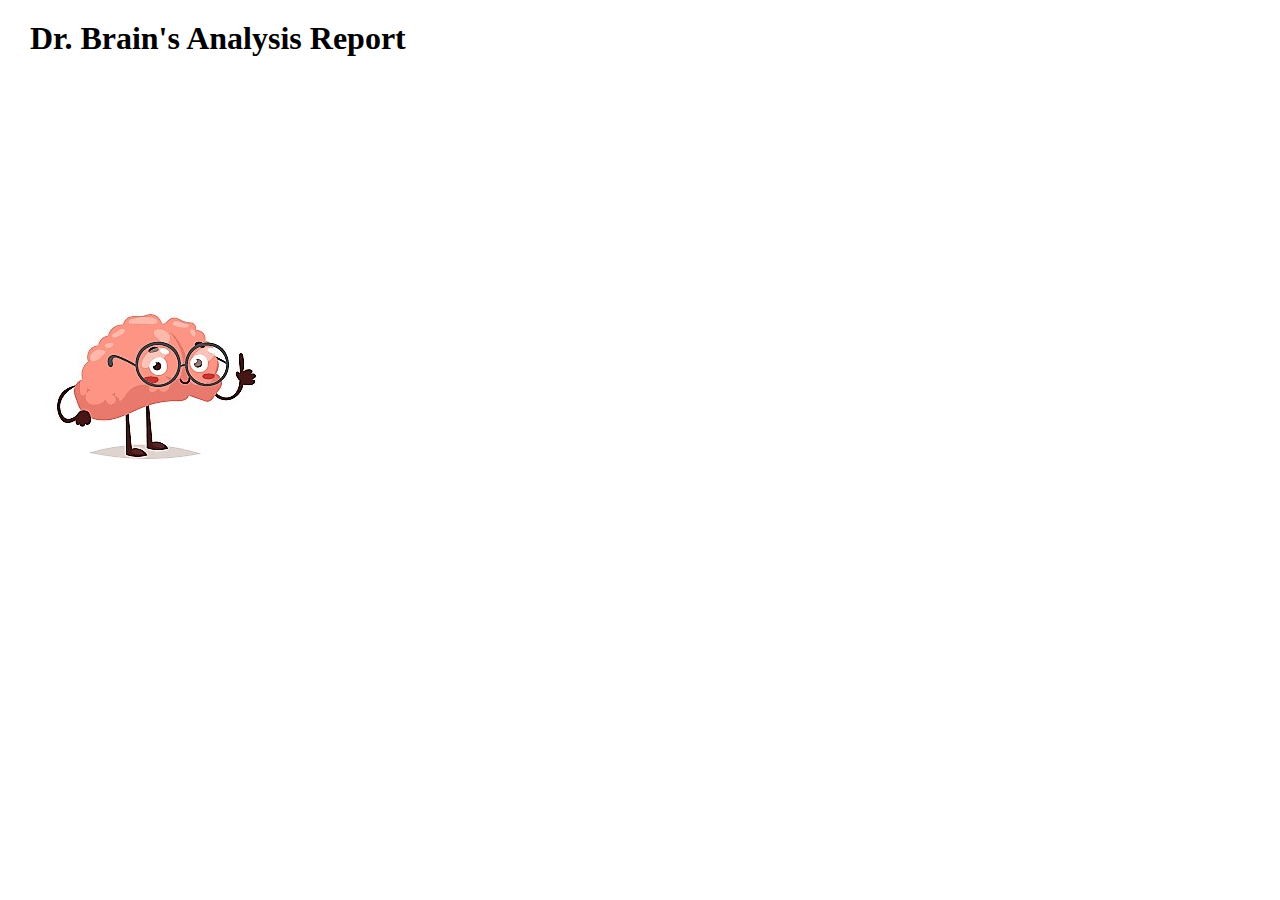
<file: myproject/templates/AnalysisRepoPage.html>
<!DOCTYPE html>
<html>

<style type="text/css">
	*{
	margin: 10px;
	padding: 0;
	font-family: Century Gothic;
	background-color: #fff; 
}
</style>
<body>
	<h1>Dr. Brain's Analysis Report</h1>
    

	<br>
	<br>

	<embed type="text/sentimentanalysis.txt" src="C:\Users\Priti\Desktop\myproject\sentimentanalysis.txt" style="width:100%;">
	<br>
	<img src="website/Report.jpg">
</body>
</html>
</file>
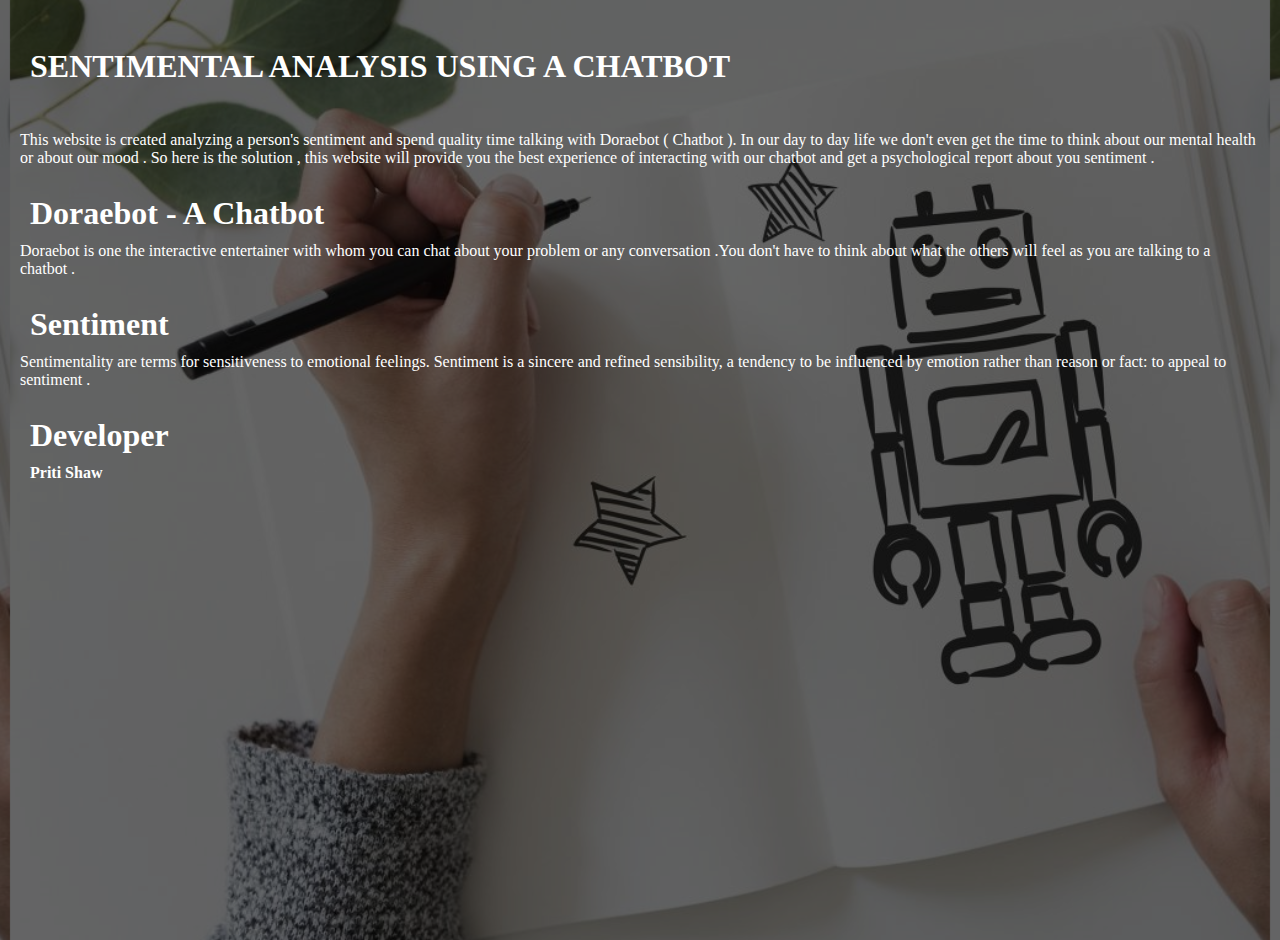
<file: myproject/templates/website/about1.html>
<!DOCTYPE html>
<html>
<head>
	<title>ABOUT</title>
	<link href="style2.css" rel="stylesheet">
</head>
<body>
<br>
<h1>SENTIMENTAL ANALYSIS USING A CHATBOT</h1>
<br>
<br>
    This website is created analyzing a person's sentiment and spend quality time talking with Doraebot ( Chatbot ).
    In our day to day life we don't even get the time to think about our mental health or about our mood .
    So here is  the solution , this website will provide you the best experience of interacting with our chatbot and get a psychological report about you sentiment .
 <br>
 <br>  
    <h1>Doraebot - A Chatbot</h1>
        Doraebot is one the interactive entertainer with whom you can chat about your problem or any conversation .You don't have to think 
        about what the others will feel as you are talking to a chatbot .
    <br>
    <br>
    <h1>Sentiment</h1>
	    Sentimentality are terms for sensitiveness to emotional feelings. Sentiment is a sincere and refined sensibility, a tendency to be 
	    influenced by emotion rather than reason or fact: to appeal to sentiment .
	<br>
	<br>
	<h1>Developer</h1>
	<h4>Priti Shaw </h4>
</body>
</html>
</file>
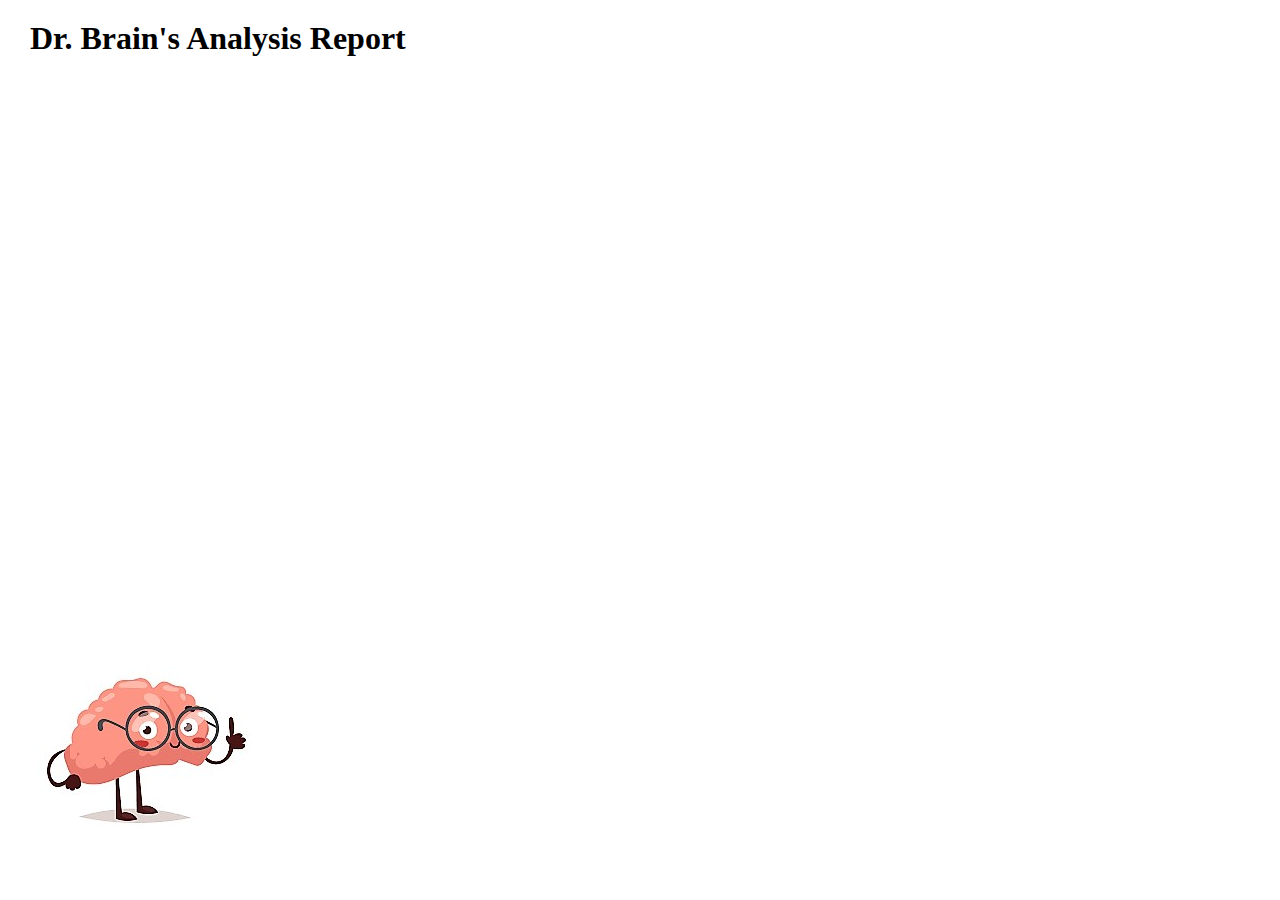
<file: myproject/templates/website/AnalysisRepoPage.html>
<!DOCTYPE html>
<html>

<style type="text/css">
	*{
	margin: 10px;
	padding: 0;
	font-family: Century Gothic;
	background-color: #fff; 
}
.place{
	position: fixed;
	margin: 0px;
	bottom: 50px;
	
}
</style>
<body>
	<h1>Dr. Brain's Analysis Report</h1>
    

	<br>
	<br>

	<embed type="text/sentimentanalysis.txt" src="C:\Users\Priti\Desktop\myproject\sentimentanalysis.txt" style="width:100%;">
	<br>
	<img class="place" src="Report.jpg">
</body>
</html>
</file>
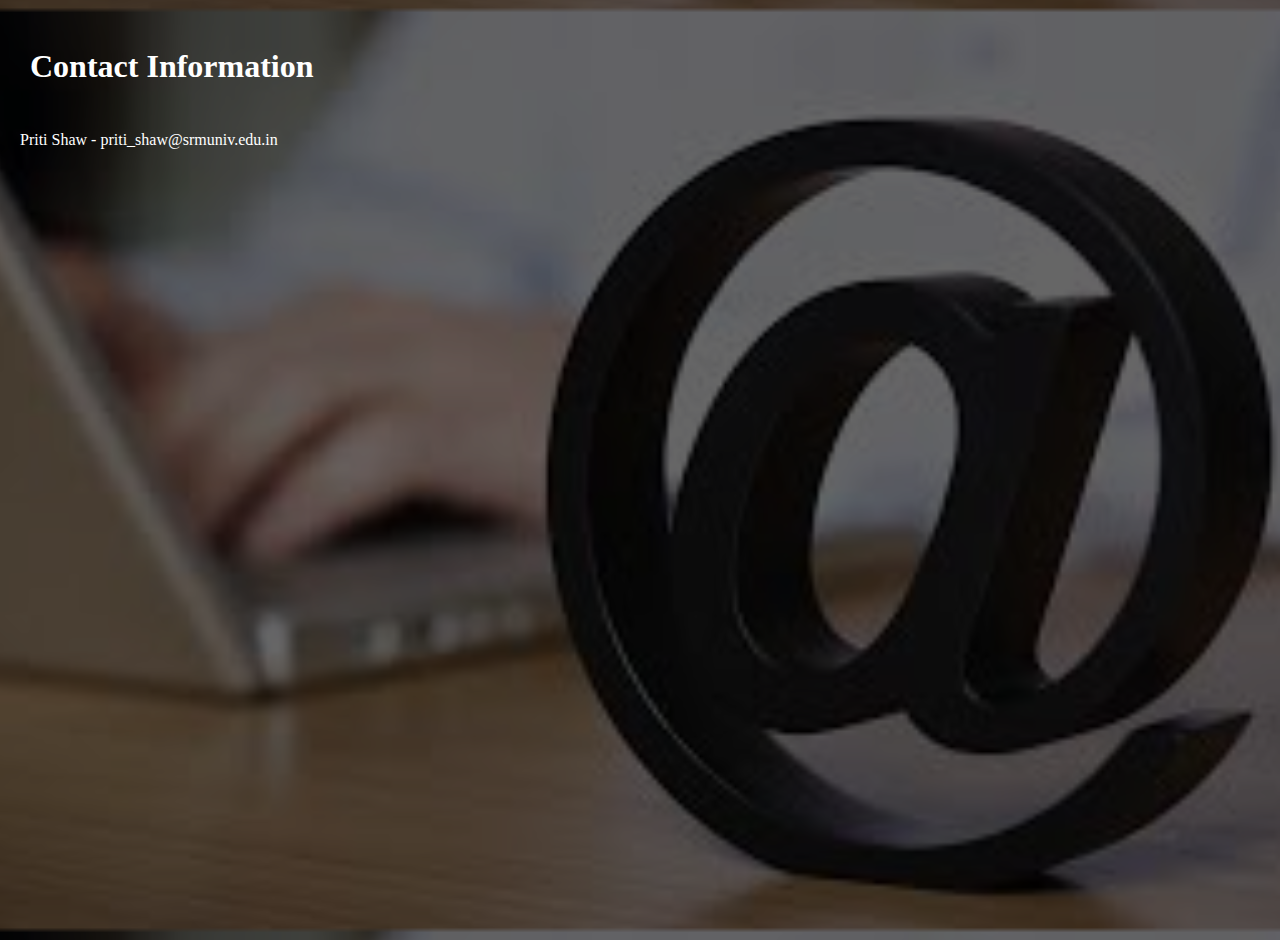
<file: myproject/templates/website/contact.html>
<!DOCTYPE html>
<html>
<head>
	<title>CONTACT</title>
	<link href="style3.css" rel="stylesheet">
</head>
<body>
<br>
<h1>Contact Information</h1>
<br>
<br>
Priti Shaw - priti_shaw@srmuniv.edu.in
<br>
</file>
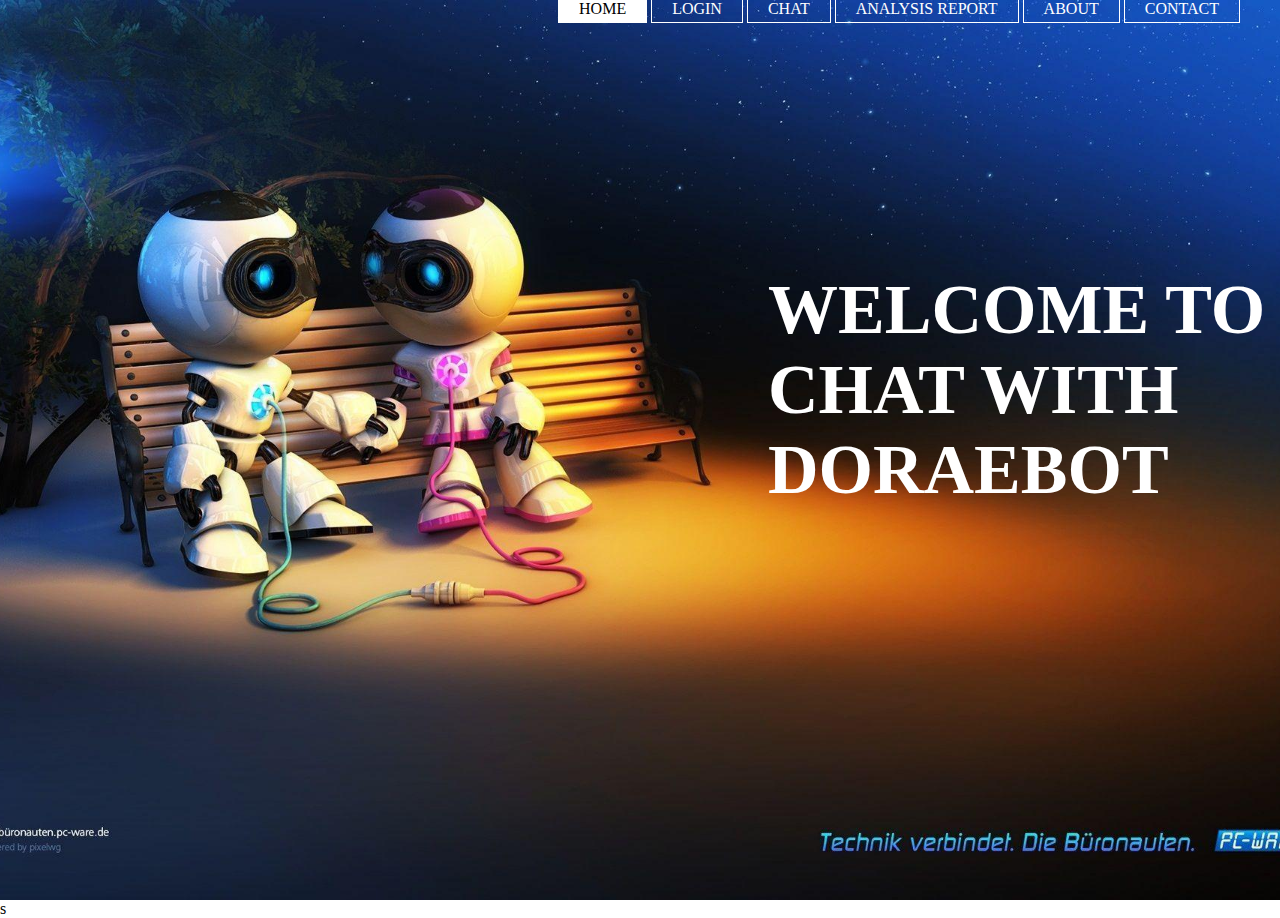
<file: myproject/templates/website/qwerty.html>
<!DOCTYPE html>
<html>
<head>
	<title>WELCOME TO CHAT WITH DORAEBOT</title>
	<link rel="stylesheet" type="text/css" href="css/style.css">
</head>
<body>
	<header>
		<div class="main">
			<ul>
				<li class="active"><a href="#">HOME</a></li>
				<li><a href="registerlogin.html">LOGIN</a></li>
				<li><a href=" http://127.0.0.1:5000/">CHAT</a></li>
				<li><a href="AnalysisRepoPage.html">ANALYSIS REPORT</a></li>
				<li><a href="about1.html">ABOUT</a></li>
				<li><a href="contact.html">CONTACT</a></li>
			</ul>
		</div>
		<div class="title">
			<h1>WELCOME TO CHAT WITH DORAEBOT</h1>
		</div>
	</header>
</body>s
</html>
</file>
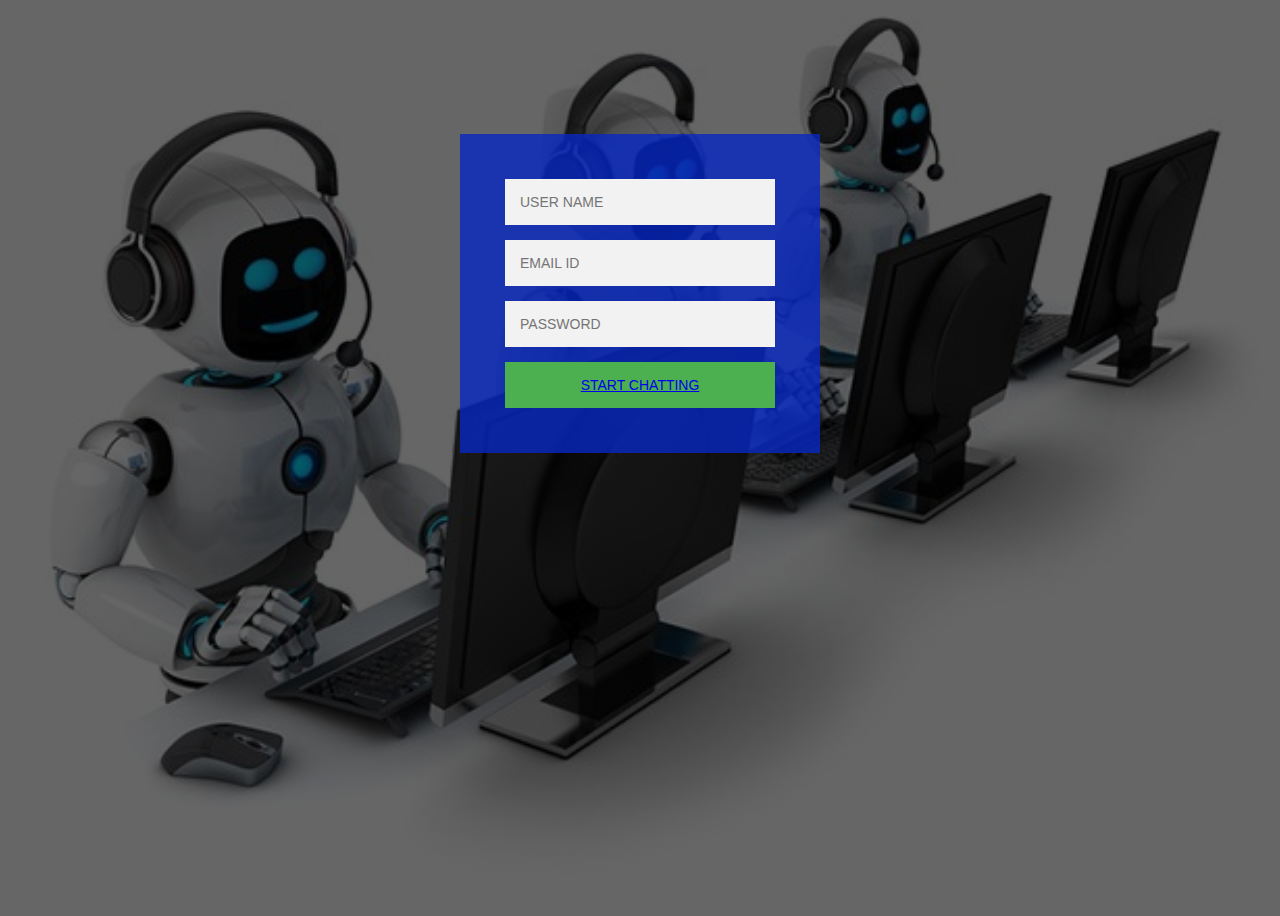
<file: myproject/templates/website/registerlogin.html>
<!DOCTYPE html>
<html>
<head>
	<title>LOGIN FORM</title>
	<link rel="stylesheet" type="text/css" href="style1.css">
</head>
<body>
	<div class="LOGIN-PAGE">
		<div class="form">
			<form class="REGISTRATION-FORM">
				<input type="text" placeholder="USER NAME"/>
				<input type="text" placeholder="EMAIL ID"/>
				<input type="text" placeholder="PASSWORD"/>
					<button><a href="http://127.0.0.1:5000/">START CHATTING</a></button>
			</form>
		</div>
	</div>
</body>
</html>
</file>
<file: myproject/templates/website/style2.css>
*{
	margin: 10px;
	padding: 0;
	font-family: Century Gothic;
	color: #fff;
}
body{
	background-image: linear-gradient(rgba(0,0,0,0.6),rgba(0,0,0,0.6)),url(about.jpg);
	height: 100vh;
	background-size: cover;
	background-position: center;
}
</file>
<file: myproject/templates/website/style3.css>
*{
	margin: 10px;
	padding: 0;
	font-family: Century Gothic;
	color: #fff;
}
body{
	background-image: linear-gradient(rgba(0,0,0,0.6),rgba(0,0,0,0.6)),url(contact1.png);
	height: 100vh;
	background-size: cover;
	background-position: center;
}
</file>
<file: myproject/templates/website/css/style.css>
*{
	margin: 0;
	padding: 0;
	font-family: Century Gothic;
}

header{
	background-image: url(../4.jpg);
	height: 100vh;
	background-size: cover;
	background-position: center;
}

ul{
	float: right;
	list-style-type: none;
	margin-bottom: 25px;
}

ul li{
	display: inline-block;
}

ul li a{
	text-decoration: none;
	color: #fff;
	padding: 5px 20px;
	border: 1px solid #fff;
	transition: 0.6s ease;
}

ul li a:hover{
	background-color: #0000;
	color: #000;
}

ul li.active a{
	background-color: #fff;
	color: #000;
}
.main{
	max-width: 1200px;
	margin: auto;
}

.title{
	position: absolute;
	top: 30%;
	left: 60%;
}
.title h1{
	color: #fff;
	font-size: 70px;
}
</file>
<file: myproject/templates/website/style1.css>
body{
	background-image: linear-gradient(rgba(0,0,0,0.6),rgba(0,0,0,0.6)),url(pic.jpg);
	height: 100vh;
	background-size: cover;
	background-position: center;
}
.LOGIN-PAGE{
	width: 360px;
	padding: 10% 0 0;
	margin: auto;
}
.form{
	position: relative;
	z-index: 1;
	background: rgba(7, 40, 195, 0.8);
	max-width: 360px;
	margin: 0 auto 100px;
	padding: 45px;
	text-align: center;
}

.form input{
	font-family: "Roboto", sans-serif;
	outline: 1;
	background: #f2f2f2;
	width: 100%;
	border: 0;
	margin: 0 0 15px;
	padding: 15px;
	box-sizing: border-box;
	font-size: 14px;
}

.form button{
	font-family: "Roboto", sans-serif;
	text-transform: uppercase;
	outline: 0;
	background: #4CAF50;
	width: 100%;
	border: 0;
	padding: 15px;
	color: #FFFFFF;
	font-size: 14px;
	cursor: pointer;
}
</file>
